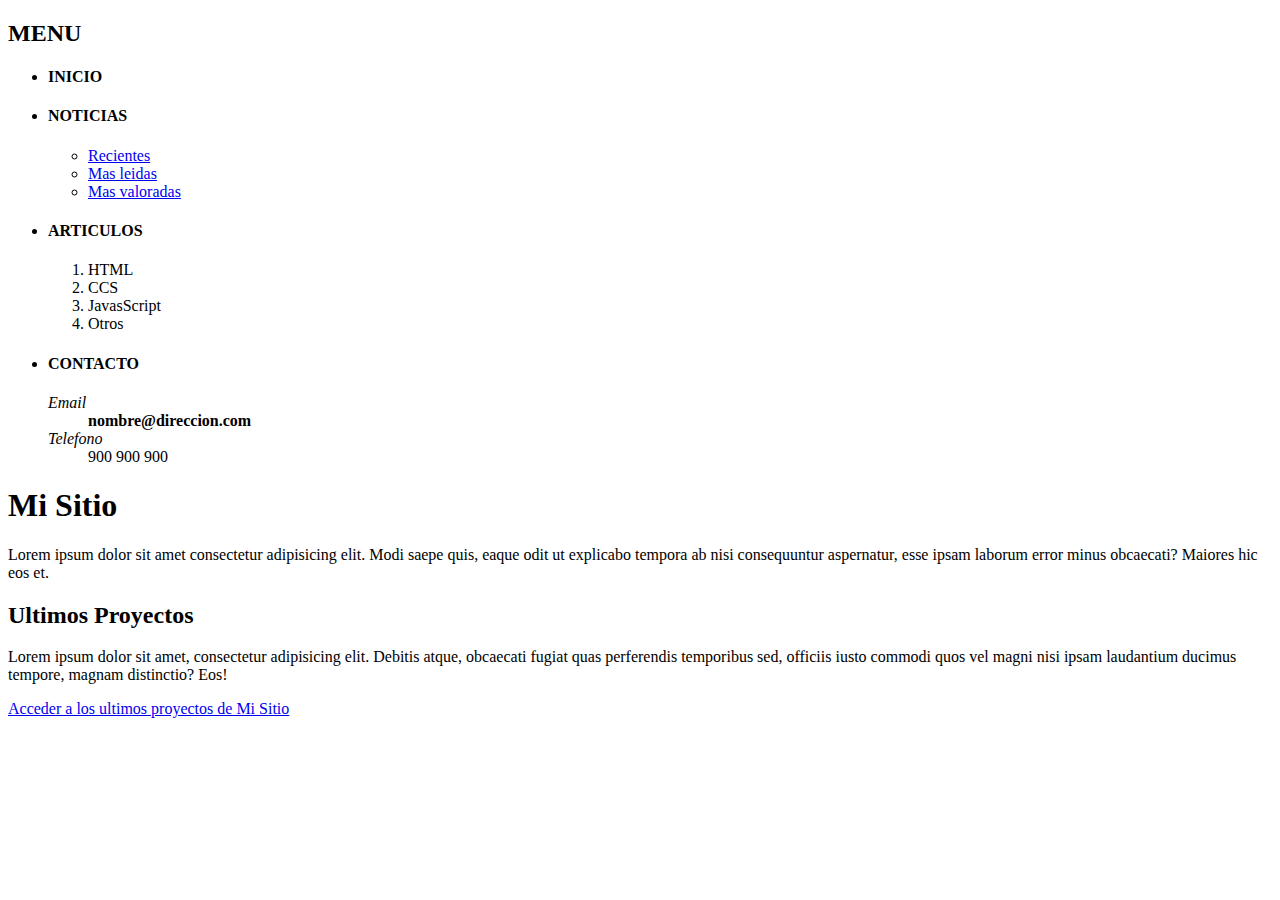
<file: casos-html/04-WebProyectos/index.html>
<!DOCTYPE html>
<html lang="en">

<head>
    <meta charset="UTF-8">
    <meta http-equiv="X-UA-Compatible" content="IE=edge">
    <meta name="viewport" content="width=device-width, initial-scale=1.0">
    <link rel="icon" href="./favicon.png" />
    <title>MI SITIO</title>

</head>

<body>
    <main>
        <nav>
            <h2>MENU</h2>

            <ul>
                <li>
                    <h4>INICIO</h4>
                </li>
                <li>
                    <h4>NOTICIAS</h4>
                    <ul>
                        <li><a href="#">Recientes</a></li>
                        <li><a href="#">Mas leidas</a></li>
                        <li><a href="#">Mas valoradas</a></li>
                    </ul>
                </li>
                <li>
                    <h4>ARTICULOS</h4>
                    <ol>
                        <li>HTML</li>
                        <li>CCS</li>
                        <li>JavasScript</li>
                        <li>Otros</li>
                    </ol>
                </li>
                <li>
                    <h4>CONTACTO</h4>
                    <dl>
                        <dt><i>Email</i></dt>
                        <dd><strong>nombre@direccion.com</strong></dd>
                        <dt><i>Telefono</i></dt>
                        <dd>900 900 900</dd>
                    </dl>
                </li>
            </ul>
        </nav>
        <header>
            <h1>Mi Sitio</h1>
            <p>Lorem ipsum dolor sit amet consectetur adipisicing elit. Modi saepe quis, eaque odit ut explicabo tempora
                ab nisi consequuntur aspernatur, esse ipsam laborum error minus obcaecati? Maiores hic eos et.</p>
        </header>
        <article>
            <h2>Ultimos Proyectos</h2>
            <p>Lorem ipsum dolor sit amet, consectetur adipisicing elit. Debitis atque, obcaecati fugiat quas
                perferendis temporibus sed, officiis iusto commodi quos vel magni nisi ipsam laudantium ducimus tempore,
                magnam distinctio? Eos!</p>
            <a href="./portfolio/index.html">Acceder a los ultimos proyectos de Mi Sitio</a>
        </article>
    </main>
</body>

</html>
</file>
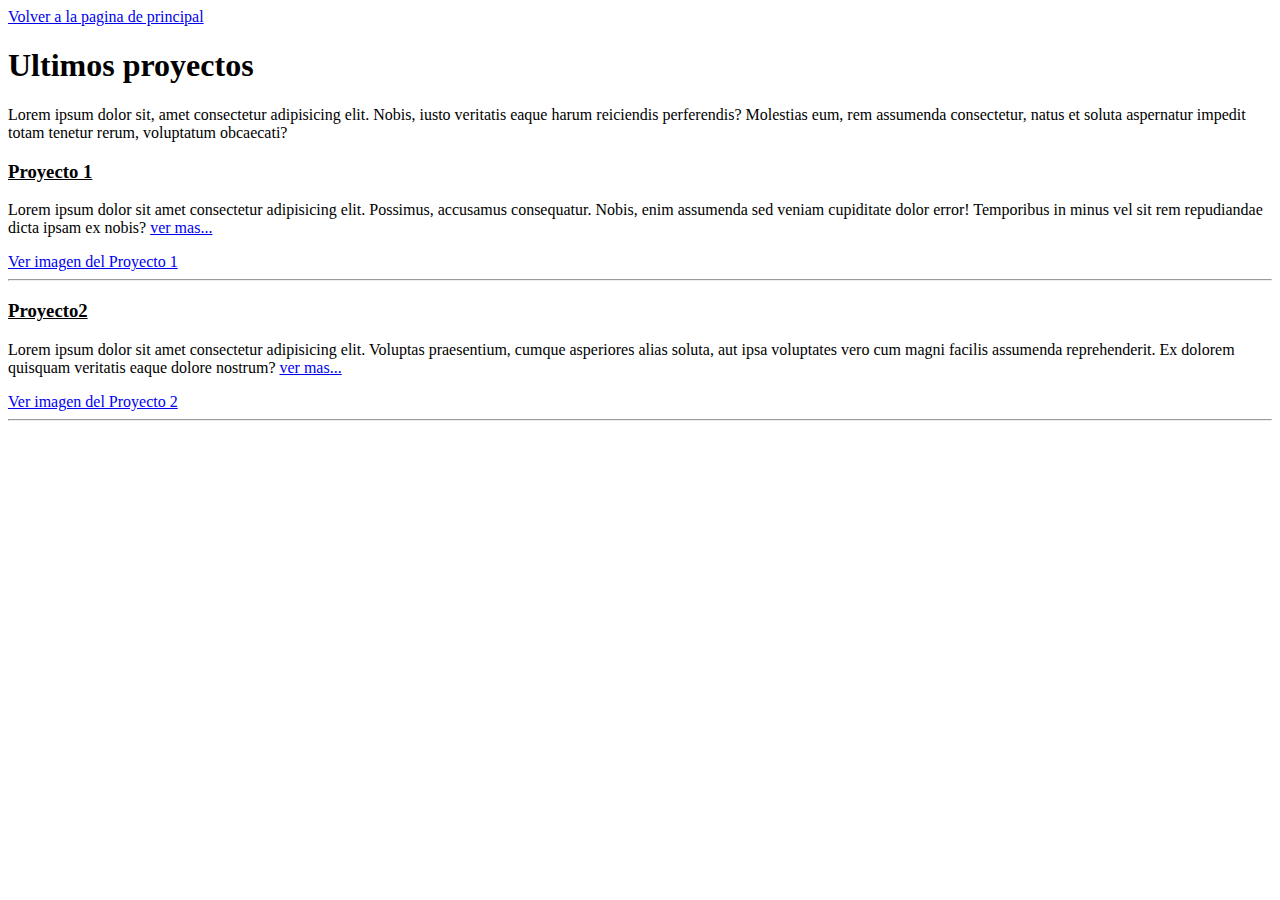
<file: casos-html/04-WebProyectos/portfolio/index.html>
<!DOCTYPE html>
<html lang="en">

<head>
    <meta charset="UTF-8">
    <meta http-equiv="X-UA-Compatible" content="IE=edge">
    <meta name="viewport" content="width=device-width, initial-scale=1.0">
    <link rel="icon" href="../favicon.png" />
    <title>ULTIMOS PROYECTOS</title>
</head>

<body>
    <main>
        <nav>
            <a href="../index.html">Volver a la pagina de principal</a>
        </nav>
        <header>
            <h1>Ultimos proyectos</h1>
            <p>Lorem ipsum dolor sit, amet consectetur adipisicing elit. Nobis, iusto veritatis eaque harum reiciendis
                perferendis? Molestias eum, rem assumenda consectetur, natus et soluta aspernatur impedit totam tenetur
                rerum, voluptatum obcaecati?</p>
        </header>
        <article>
            <h3><u>Proyecto 1</u></h3>
            <p>Lorem ipsum dolor sit amet consectetur adipisicing elit. Possimus, accusamus consequatur. Nobis, enim
                assumenda sed veniam cupiditate dolor error! Temporibus in minus vel sit rem repudiandae dicta ipsam ex
                nobis? <a href="./proyecto1.html">ver mas...</a></p>
            <a href="../assets/img/proyecto1.jpg">Ver imagen del Proyecto 1</a>
            <hr>
        </article>
        <article>
            <h3><u>Proyecto2</u></h3>
            <p>Lorem ipsum dolor sit amet consectetur adipisicing elit. Voluptas praesentium, cumque asperiores alias
                soluta, aut ipsa voluptates vero cum magni facilis assumenda reprehenderit. Ex dolorem quisquam
                veritatis eaque dolore nostrum? <a href="./proyecto2.html">ver mas...</a></p>
            <a href="../assets/img/proyecto2.jpg">Ver imagen del Proyecto 2</a>
            <hr>
        </article>
    </main>
</body>

</html>
</file>
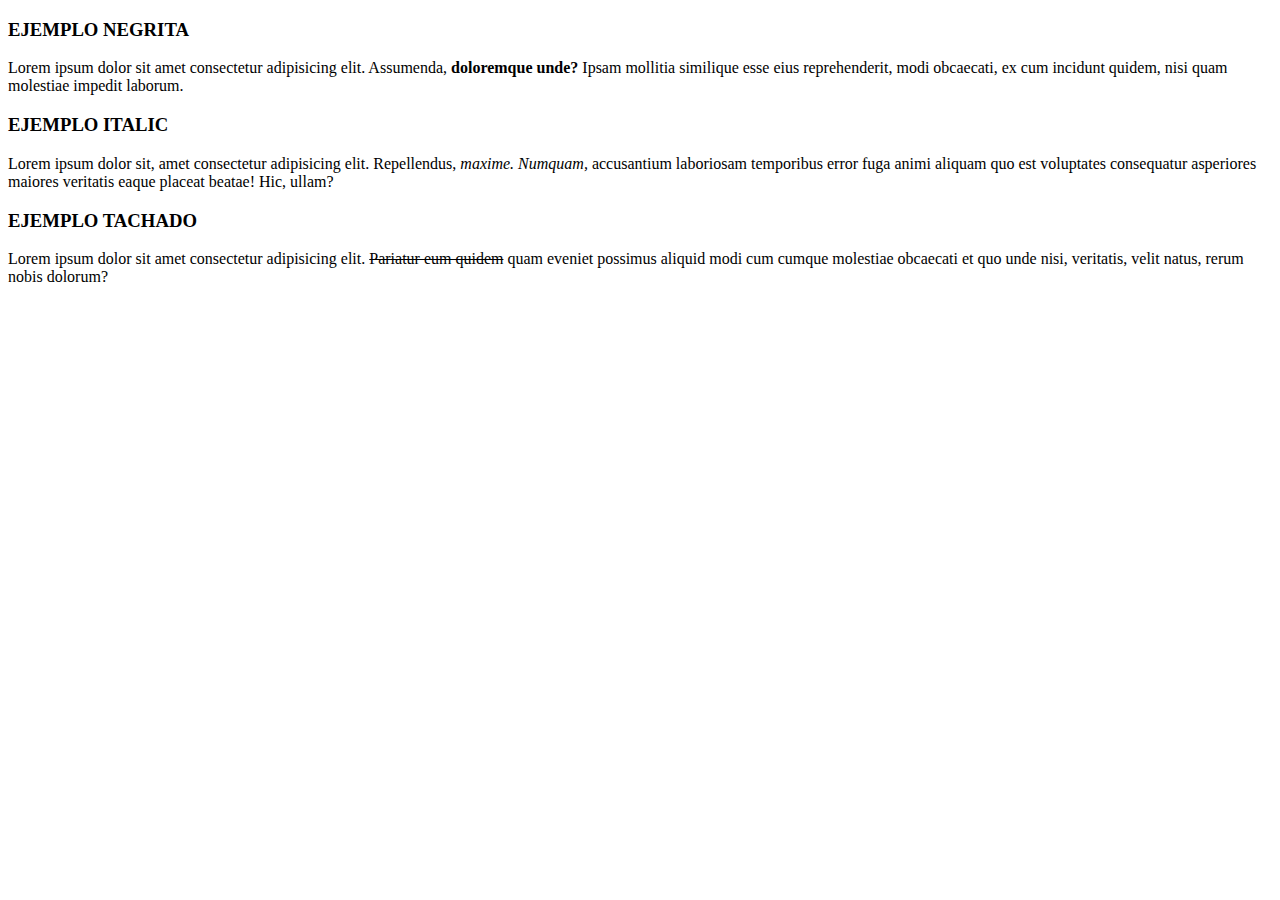
<file: casos-html/01-html.html>
<!DOCTYPE html>
<html lang="en">
<head>
    <meta charset="UTF-8">
    <meta http-equiv="X-UA-Compatible" content="IE=edge">
    <meta name="viewport" content="width=device-width, initial-scale=1.0">
    <title>CASO 1</title>
</head>
<body>
    <h3>EJEMPLO NEGRITA</h3>
    <p>Lorem ipsum dolor sit amet consectetur adipisicing elit. Assumenda, <strong>doloremque unde?</strong>  Ipsam mollitia similique esse eius reprehenderit, modi obcaecati, ex cum incidunt quidem, nisi quam molestiae impedit laborum.</p>
    <h3>EJEMPLO ITALIC</h3>
    <p>Lorem ipsum dolor sit, amet consectetur adipisicing elit. Repellendus, <i>maxime. Numquam,</i>  accusantium laboriosam temporibus error fuga animi aliquam quo est voluptates consequatur asperiores maiores veritatis eaque placeat beatae! Hic, ullam?</p>
    <h3>EJEMPLO TACHADO</h3>
    <p>Lorem ipsum dolor sit amet consectetur adipisicing elit. <s>Pariatur eum quidem</s>  quam eveniet possimus aliquid modi cum cumque molestiae obcaecati et quo unde nisi, veritatis, velit natus, rerum nobis dolorum?</p>
</body>
</html>
</file>
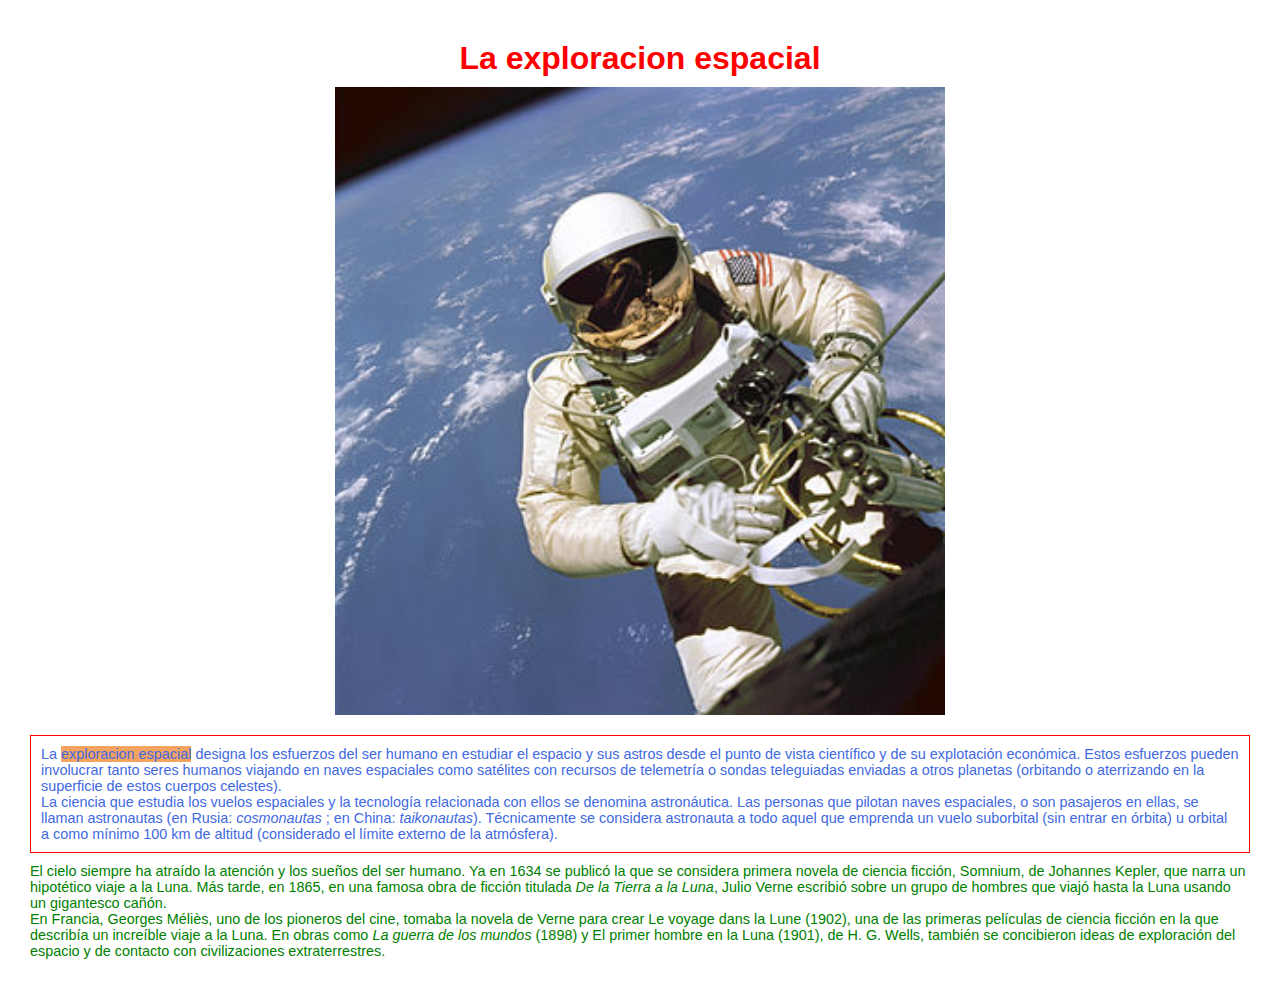
<file: casos-html/02-html.html>
<!DOCTYPE html>
<html lang="en">

<head>
    <meta charset="UTF-8">
    <meta http-equiv="X-UA-Compatible" content="IE=edge">
    <meta name="viewport" content="width=device-width, initial-scale=1.0">
    <title>CASO 2</title>
    <link rel="stylesheet" href="./assets/styles/caso2/styles.css">
</head>

<body>
    <main>
        <article class="container">
            <h1 class="title">La exploracion espacial</h1>
            <img class="img" src="./assets/img/330px-EdWhiteFirstAmericanSpacewalker.1965.ws.jpg"
                alt="EXPLORACION ESPACIAL">
            <div class="first-paragraph-container">
                <p>La <span class="span">exploracion espacial</span> designa los esfuerzos del ser
                    humano en estudiar el espacio y
                    sus astros desde el punto de vista científico y de su explotación económica. Estos esfuerzos pueden
                    involucrar tanto seres humanos viajando en naves espaciales como satélites con recursos de
                    telemetría o
                    sondas teleguiadas enviadas a otros planetas (orbitando o aterrizando en la superficie de estos
                    cuerpos
                    celestes).
                <p>La ciencia que estudia los vuelos espaciales y la tecnología relacionada con ellos
                    se denomina
                    astronáutica. Las personas que pilotan naves espaciales, o son pasajeros en ellas, se llaman
                    astronautas
                    (en Rusia: <i>cosmonautas</i> ; en China: <i>taikonautas</i>). Técnicamente se considera astronauta
                    a
                    todo aquel que emprenda un vuelo suborbital (sin entrar en órbita) u orbital a como mínimo 100 km de
                    altitud (considerado el límite externo de la atmósfera).</p>
            </div>
            <div class="second-paragraph-container">
                <p>El cielo siempre ha atraído la atención y los sueños del ser humano. Ya en 1634 se
                    publicó la que se
                    considera primera novela de ciencia ficción, Somnium, de Johannes Kepler, que narra un hipotético
                    viaje
                    a la Luna.​ Más tarde, en 1865, en una famosa obra de ficción titulada <i>De la Tierra a la
                        Luna</i>,
                    Julio Verne escribió sobre un grupo de hombres que viajó hasta la Luna usando un gigantesco cañón.
                </p>
                <p>En
                    Francia, Georges Méliès, uno de los pioneros del cine, tomaba la novela de Verne para crear Le
                    voyage
                    dans la Lune (1902), una de las primeras películas de ciencia ficción en la que describía un
                    increíble
                    viaje a la Luna.​ En obras como <i>La guerra de los mundos</i> (1898) y El primer hombre en la Luna
                    (1901), de H. G. Wells, también se concibieron ideas de exploración del espacio y de contacto con
                    civilizaciones extraterrestres.</p>
            </div>
        </article>
    </main>
</body>

</html>
</file>
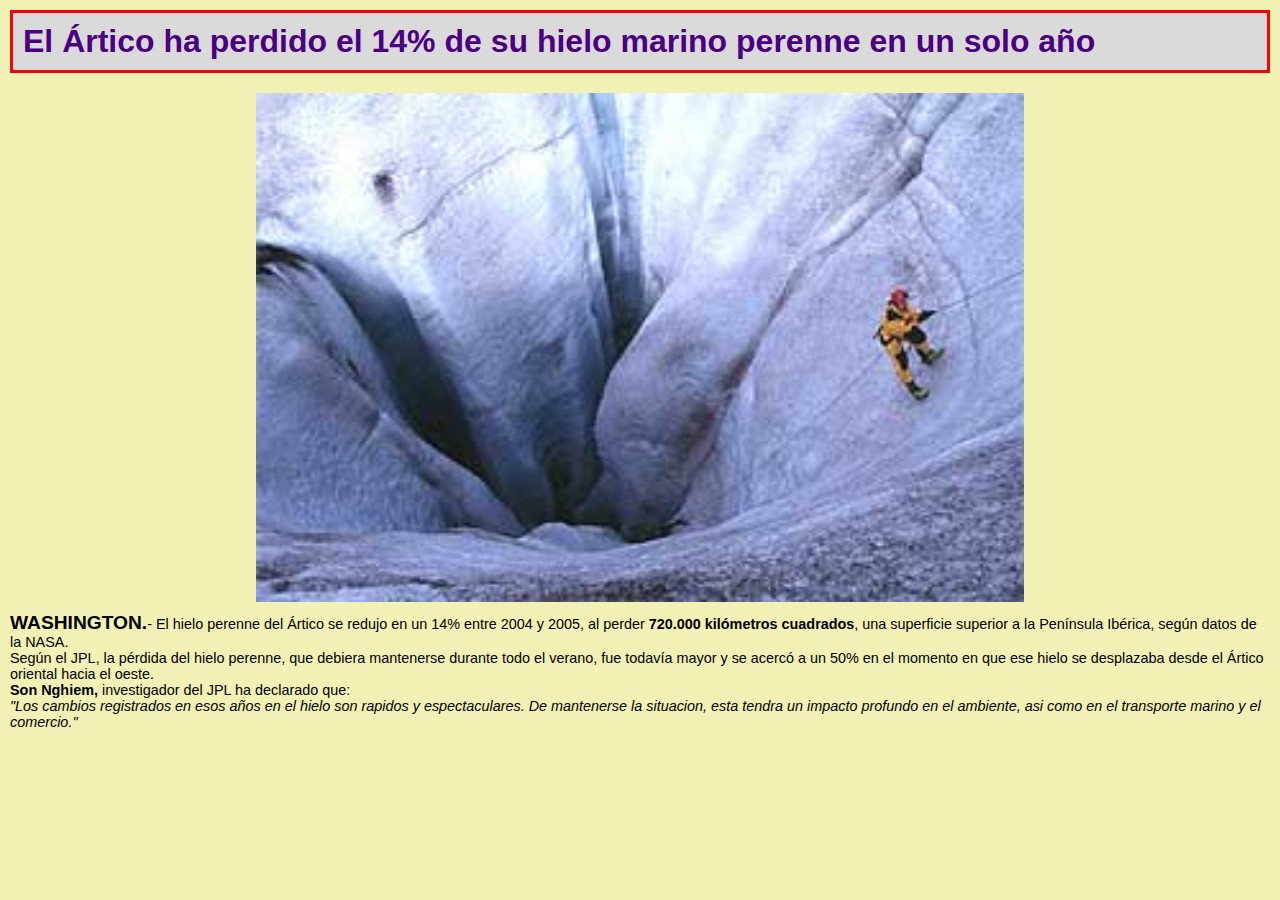
<file: casos-html/03-html.html>
<!DOCTYPE html>
<html lang="es">
<head>
    <meta charset="UTF-8">
    <meta http-equiv="X-UA-Compatible" content="IE=edge">
    <meta name="viewport" content="width=device-width, initial-scale=1.0">
    <title>CASO 3</title>
    <link rel="stylesheet" href="./assets/styles/caso3/styles.css">
</head>
<body>
    <main>
        <header>
            <h1 class="title">El Ártico ha perdido el 14% de su hielo marino perenne en un solo año</h1>
            <img src="./assets/img/artico.jpg" alt="ARTICO">
        </header>
        <article class="paragraph-container">
            <p><span>WASHINGTON.</span>- El hielo perenne del Ártico se redujo en un 14% entre 2004 y 2005, al perder <strong>720.000 kilómetros cuadrados</strong>, una superficie superior a la Península Ibérica, según datos de la <u>NASA.</u><br>
                Según el <u>JPL</u>, la pérdida del hielo perenne, que debiera mantenerse durante todo el verano, fue todavía mayor y se acercó a un 50% en el momento en que ese hielo se desplazaba desde el Ártico oriental hacia el oeste. <br></p>
                <dl>
                    <dt><strong>Son Nghiem,</strong>  investigador del <u>JPL</u> ha declarado que: </dt> 
                    <dd><i>"Los cambios registrados en esos años en el hielo son rapidos y espectaculares. De mantenerse la situacion, esta tendra un impacto profundo en el ambiente, asi como en el transporte marino y el comercio."</i></dd>
                </dl>
        </article>
    </main>
</body>
</html>
</file>
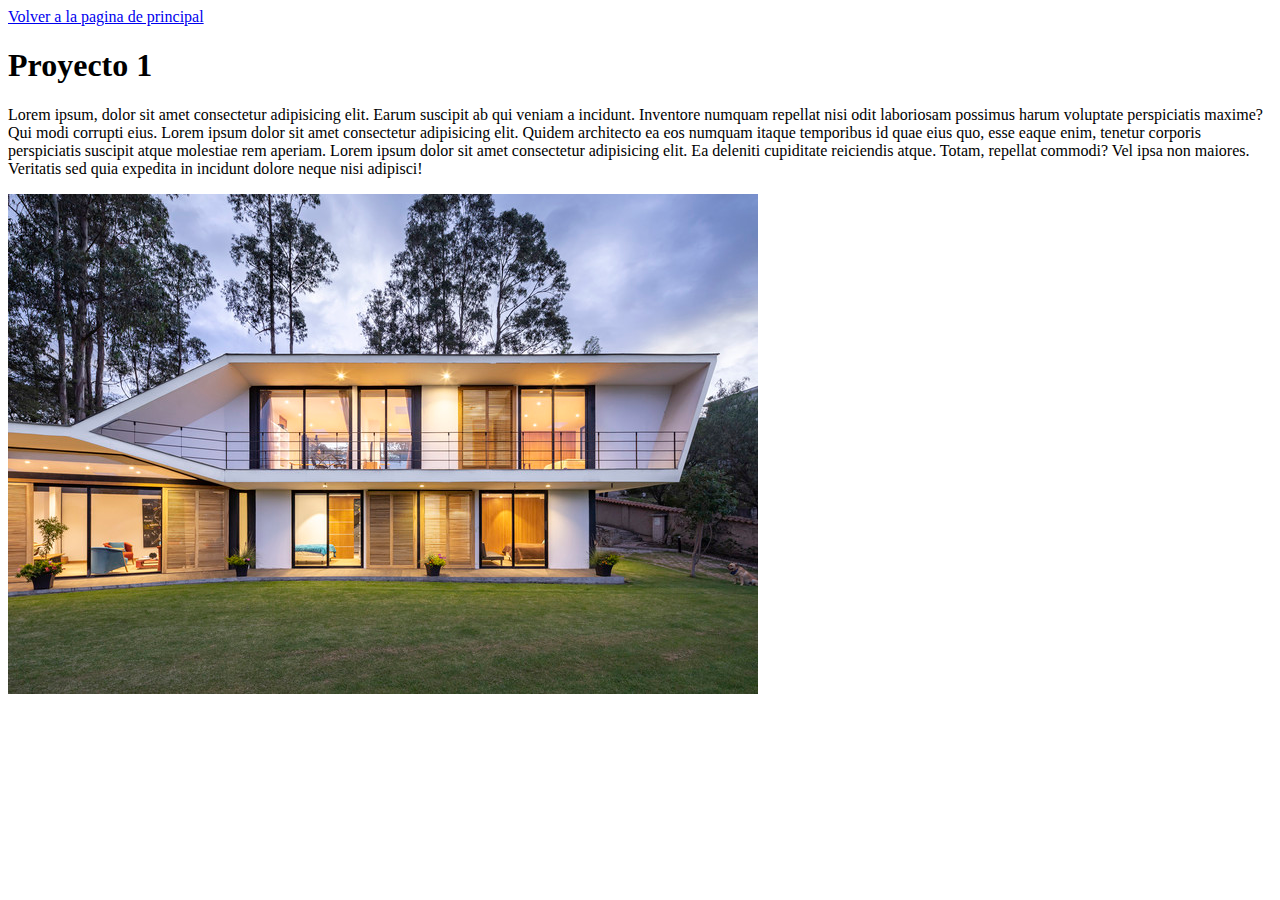
<file: casos-html/04-WebProyectos/portfolio/proyecto1.html>
<!DOCTYPE html>
<html lang="en">

<head>
    <meta charset="UTF-8">
    <meta http-equiv="X-UA-Compatible" content="IE=edge">
    <meta name="viewport" content="width=device-width, initial-scale=1.0">
    <link rel="icon" href="../favicon.png" />
    <title>Proyecto 1</title>
</head>

<body>
    <nav>
        <a href="../index.html">Volver a la pagina de principal</a>
    </nav>
    <main>
        <h1>Proyecto 1</h1>
        <p>Lorem ipsum, dolor sit amet consectetur adipisicing elit. Earum suscipit ab qui veniam a incidunt. Inventore
            numquam repellat nisi odit laboriosam possimus harum voluptate perspiciatis maxime? Qui modi corrupti eius.
            Lorem ipsum dolor sit amet consectetur adipisicing elit. Quidem architecto ea eos numquam itaque temporibus
            id quae eius quo, esse eaque enim, tenetur corporis perspiciatis suscipit atque molestiae rem aperiam. Lorem
            ipsum dolor sit amet consectetur adipisicing elit. Ea deleniti cupiditate reiciendis atque. Totam, repellat
            commodi? Vel ipsa non maiores. Veritatis sed quia expedita in incidunt dolore neque nisi adipisci!</p>
        <img src="../assets/img/proyecto1.jpg" alt="">
    </main>
</body>

</html>
</file>
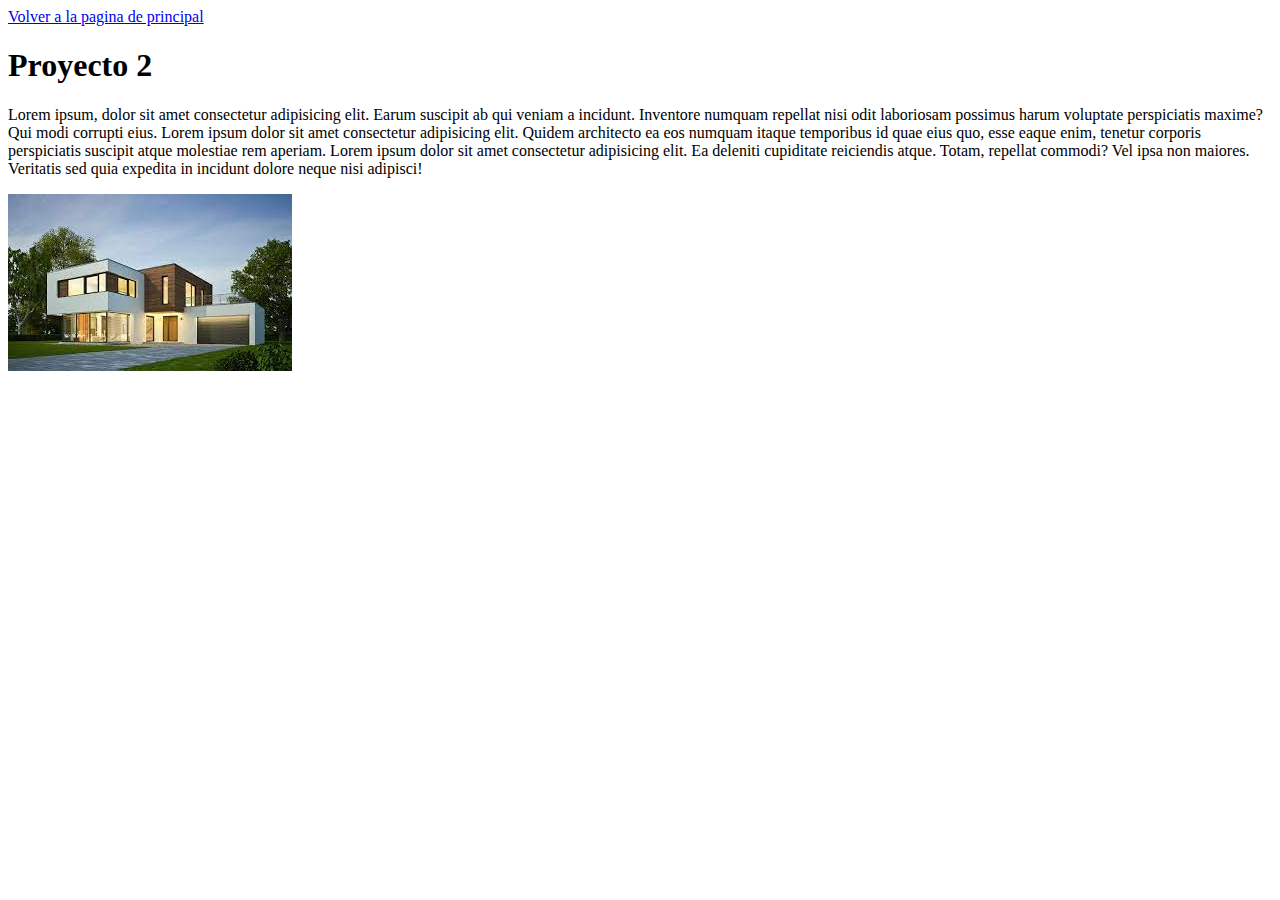
<file: casos-html/04-WebProyectos/portfolio/proyecto2.html>
<!DOCTYPE html>
<html lang="en">

<head>
    <meta charset="UTF-8">
    <meta http-equiv="X-UA-Compatible" content="IE=edge">
    <meta name="viewport" content="width=device-width, initial-scale=1.0">
    <link rel="icon" href="../favicon.png" />
    <title>Proyecto 2</title>
</head>

<body>
    <nav>
        <a href="../index.html">Volver a la pagina de principal</a>
    </nav>
    <main>
        <h1>Proyecto 2</h1>
        <p>Lorem ipsum, dolor sit amet consectetur adipisicing elit. Earum suscipit ab qui veniam a incidunt. Inventore
            numquam repellat nisi odit laboriosam possimus harum voluptate perspiciatis maxime? Qui modi corrupti eius.
            Lorem ipsum dolor sit amet consectetur adipisicing elit. Quidem architecto ea eos numquam itaque temporibus
            id quae eius quo, esse eaque enim, tenetur corporis perspiciatis suscipit atque molestiae rem aperiam. Lorem
            ipsum dolor sit amet consectetur adipisicing elit. Ea deleniti cupiditate reiciendis atque. Totam, repellat
            commodi? Vel ipsa non maiores. Veritatis sed quia expedita in incidunt dolore neque nisi adipisci!</p>
        <img src="../assets/img/proyecto2.jpg" alt="">
    </main>
</body>

</html>
</file>
<file: casos-html/assets/styles/caso2/styles.css>
* {
  margin: 0;
  padding: 0;
  -webkit-box-sizing: content-box;
          box-sizing: content-box;
  list-style: none;
  text-decoration: none;
}

.container {
  display: -webkit-box;
  display: -ms-flexbox;
  display: flex;
  -webkit-box-orient: vertical;
  -webkit-box-direction: normal;
      -ms-flex-direction: column;
          flex-direction: column;
  padding: 30px;
}

.container .title {
  color: red;
  font-size: 2rem;
  text-align: center;
  font-family: "Segoe UI", Tahoma, Geneva, Verdana, sans-serif;
  margin: 10px;
}

.container .img {
  width: 50%;
  margin: auto;
  margin-bottom: 20px;
}

.container p {
  font-family: 'Segoe UI', Tahoma, Geneva, Verdana, sans-serif;
  font-size: 0.9rem;
}

.container .first-paragraph-container {
  color: royalblue;
  border: solid 1px red;
  padding: 10px;
  margin-bottom: 10px;
}

.container .first-paragraph-container .span {
  background-color: sandybrown;
}

.container .second-paragraph-container {
  color: green;
}
/*# sourceMappingURL=styles.css.map */
</file>
<file: casos-html/assets/styles/caso3/styles.css>
* {
  margin: 0;
  padding: 0;
  -webkit-box-sizing: content-box;
          box-sizing: content-box;
  list-style: none;
  text-decoration: none;
  background-color: #f1f1b5;
}

main header {
  display: -webkit-box;
  display: -ms-flexbox;
  display: flex;
  -webkit-box-orient: vertical;
  -webkit-box-direction: normal;
      -ms-flex-direction: column;
          flex-direction: column;
}

main header .title {
  color: indigo;
  font-size: 2rem;
  font-family: "Segoe UI", Tahoma, Geneva, Verdana, sans-serif;
  border: solid 3px red;
  background-color: #dadada;
  margin: 10px;
  padding: 10px;
  margin-bottom: 20px;
}

main header img {
  width: 60%;
  margin: auto;
}

main .paragraph-container {
  font-size: 0.9rem;
  font-family: "Segoe UI", Tahoma, Geneva, Verdana, sans-serif;
  margin: 10px;
}

main .paragraph-container span {
  font-weight: bolder;
  font-size: 1.2rem;
}
/*# sourceMappingURL=styles.css.map */
</file>
